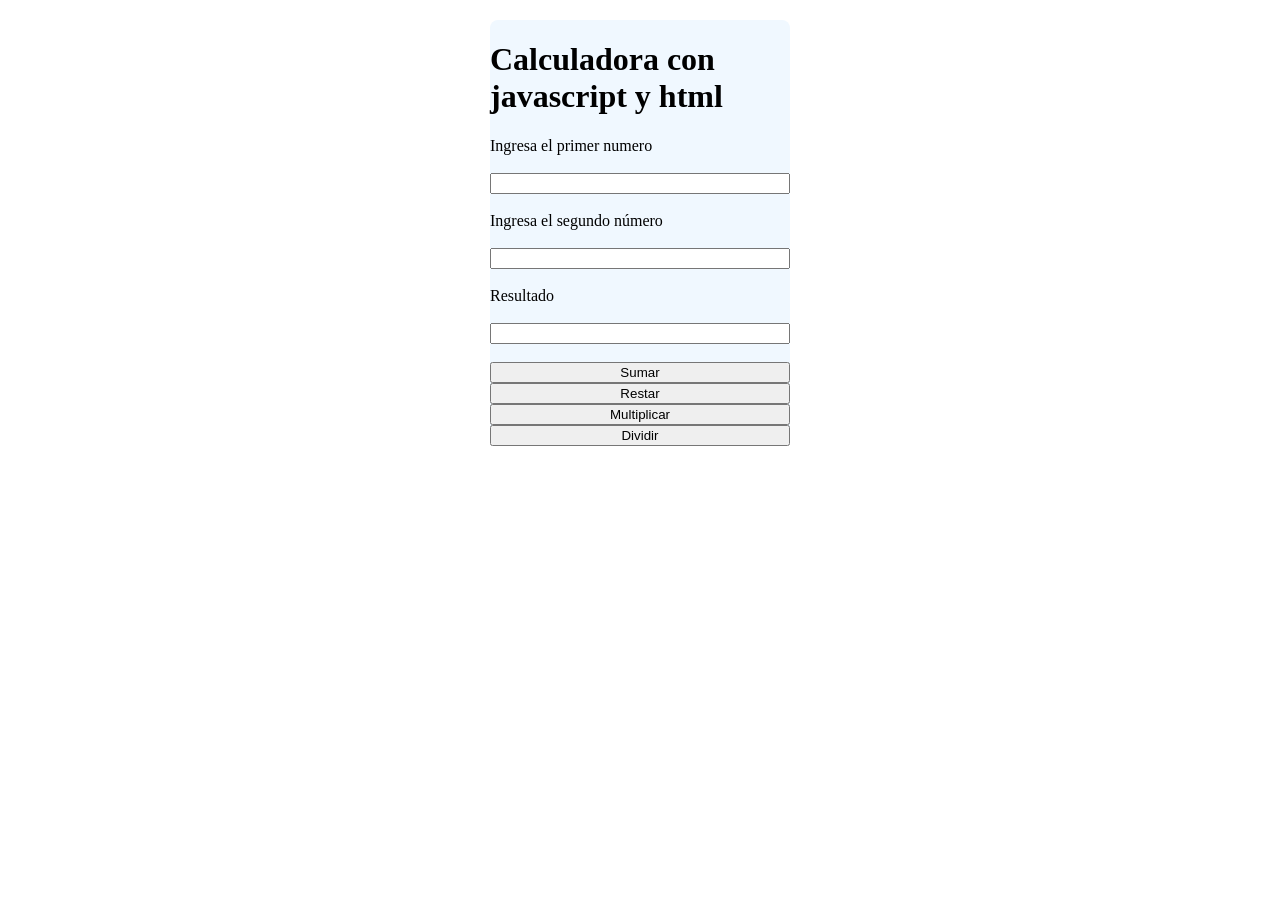
<file: calculadora/index.html>
<!doctype html>
<html lang="en">
    <head>
    <meta charset="UTF-8"/>
    <meta name="viewport">
    <link rel="stylesheet" href="/calculadora/static/css/style.css"/>
    <title>Calculadora con javascript y html</title>
    </head>
    <body>
        <div id="contenedor" class="formulario">
        <h1>Calculadora con javascript y html</h1>
        <label for="numero1">Ingresa el primer numero</label>
        <br>
        <input type="number" id="numero1">
        <br>
        <label for="numero1">Ingresa el segundo número</label>
        <br>
        <input type="number" id="numero2">
        <br>
        <label for="resultado">Resultado</label>
        <br>
        <input type="number" id="resultado" readonly>
        <br>
        <button id="sumar" onclick="sumar()">Sumar</button>
        <button id="restar" onclick="restar()">Restar</button>
        <button id="multiplicar" onclick="multiplicar()">Multiplicar</button>
        <button id="dividir"onclick="dividir()">Dividir</button>
        <script src="static/js/script.js"></script>
        </div>
    </body>

</html>
</file>
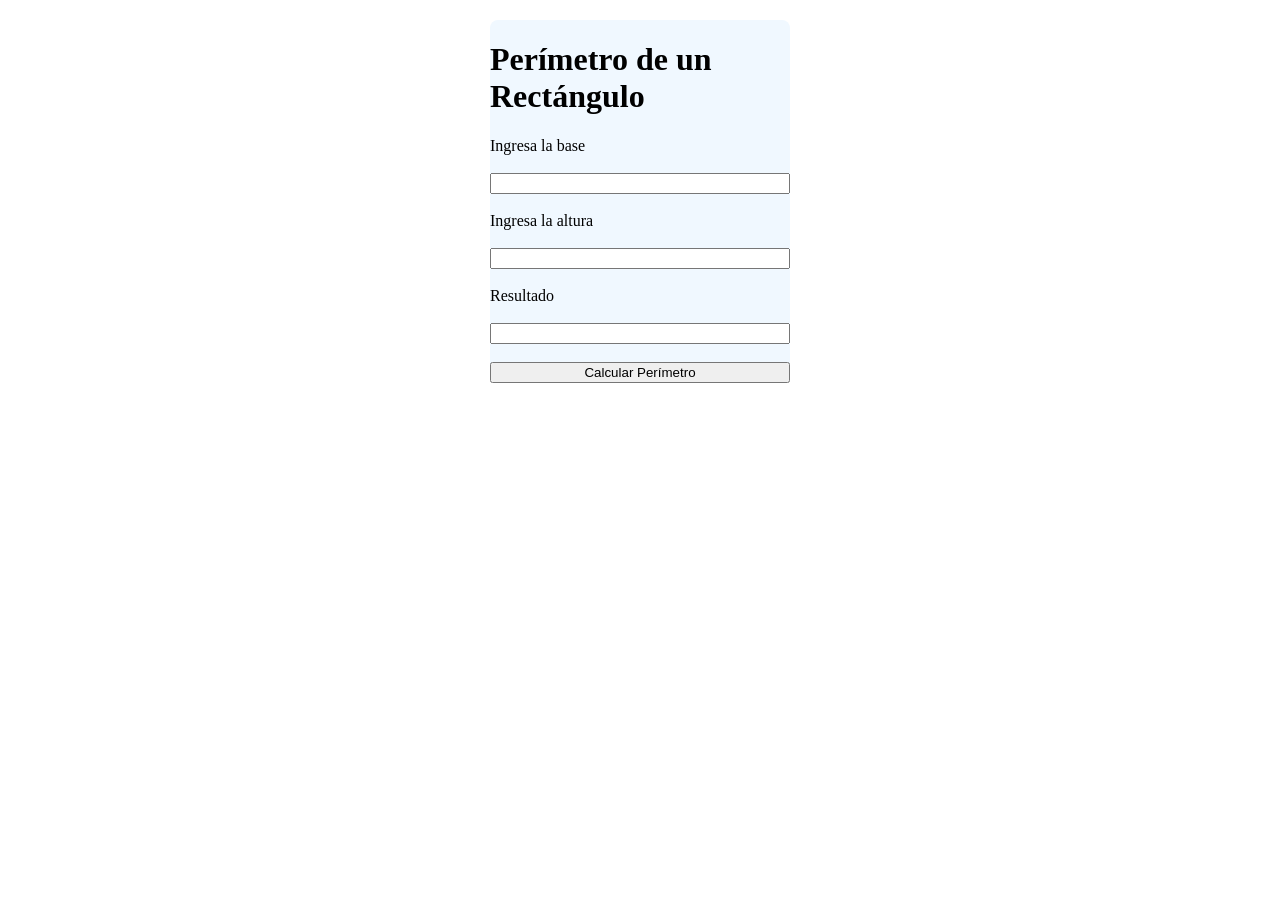
<file: examenrectangulo/index.html>
<!doctype html>
<html lang="es">
    <head>
    <meta charset="UTF-8"/>
    <meta name="viewport" content="width=device-width, initial-scale=1.0">
    <link rel="stylesheet" href="/calculadora/static/css/style.css"/>
    <title>Calculadora de Perímetro de un Rectángulo</title>
    </head>
    <body>
        <div id="contenedor" class="formulario">
        <h1>Perímetro de un Rectángulo</h1>
       
        <label for="base">Ingresa la base</label>
        <br>
        <input type="number" id="base">
        <br>
       
        <label for="altura">Ingresa la altura</label>
        <br>
        <input type="number" id="altura">
        <br>
       
        <label for="resultado">Resultado</label>
        <br>
        <input type="number" id="resultado" readonly>
        <br>
       
        <button id="calcular" onclick="calcularPerimetro()">Calcular Perímetro</button>

        <script src="static/js/script.js"></script>
        </div>
    </body>
</html>
</file>
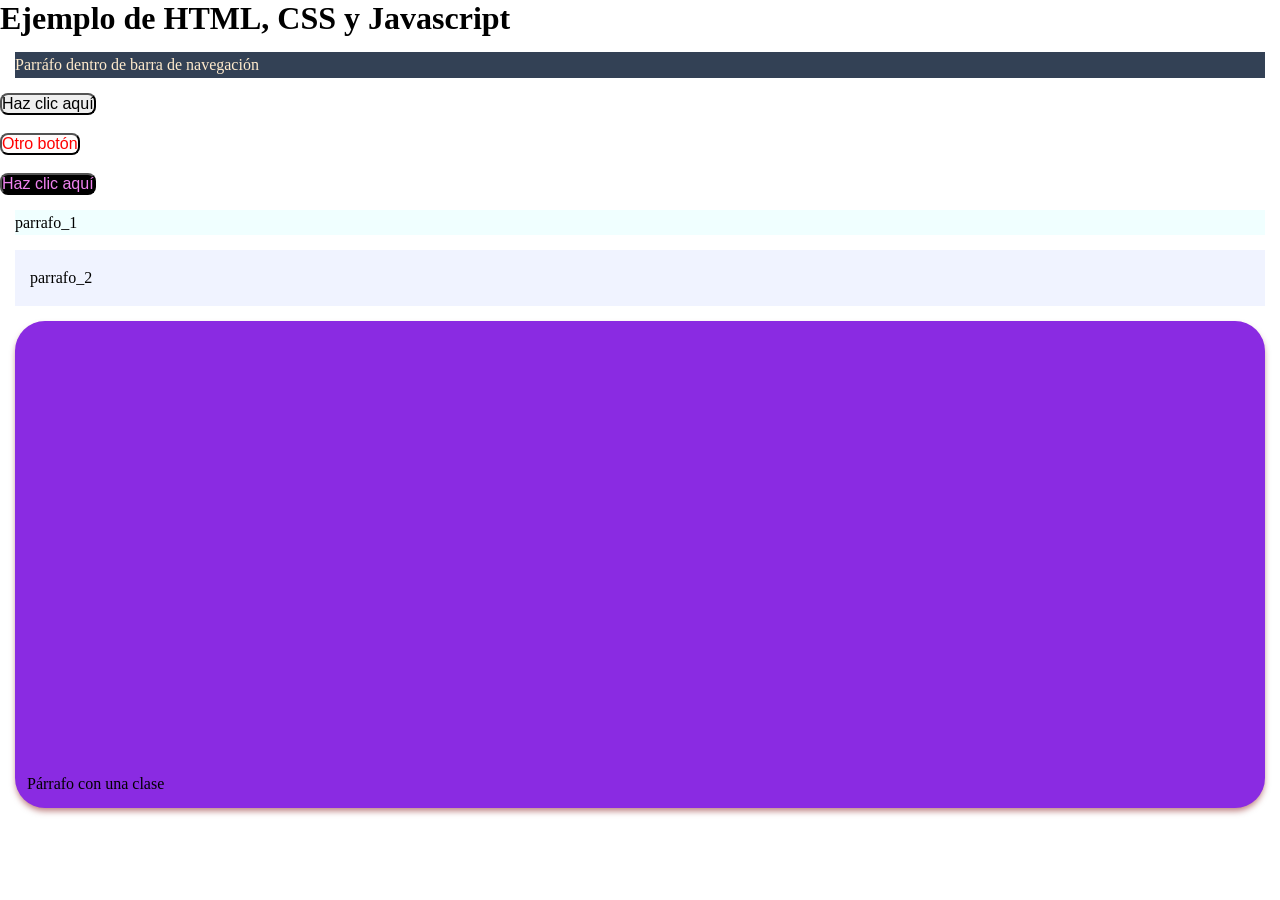
<file: ejercicios/ejercicio_02/index.html>
<!doctype html>
<html lang="en">
    <head>
        <meta charset="UTF-8" />
        <meta name="viewport" content=""width=devie-with, initial-scale=1.0">
        <title>Hola mundo</title>
        <link rel="icon" type="images/png" href="/images/favicon.png"/>
        <link rel="stylesheet" href="css/estilo.css">
    </head>
    <body>
        <h1>Ejemplo de HTML, CSS y Javascript</h1>
        <nav>
            <p>Parráfo dentro de barra de navegación</p>
        </nav>

        <button id="mi_boton">Haz clic aquí</button>
        <br>
        <br>
        <button id="mi_boton2">Otro botón</button>
        <br>
        <br>
        <button id="mi_boton3">Haz clic aquí</button>

        <p id="parrafo_1">parrafo_1</p>

        <p id="parrafo_2">parrafo_2</p>

        <p class="destacado">Párrafo con una clase</p>

        
        <script src="js/ejemplo.js"></script>
    </body>
</html>
</file>
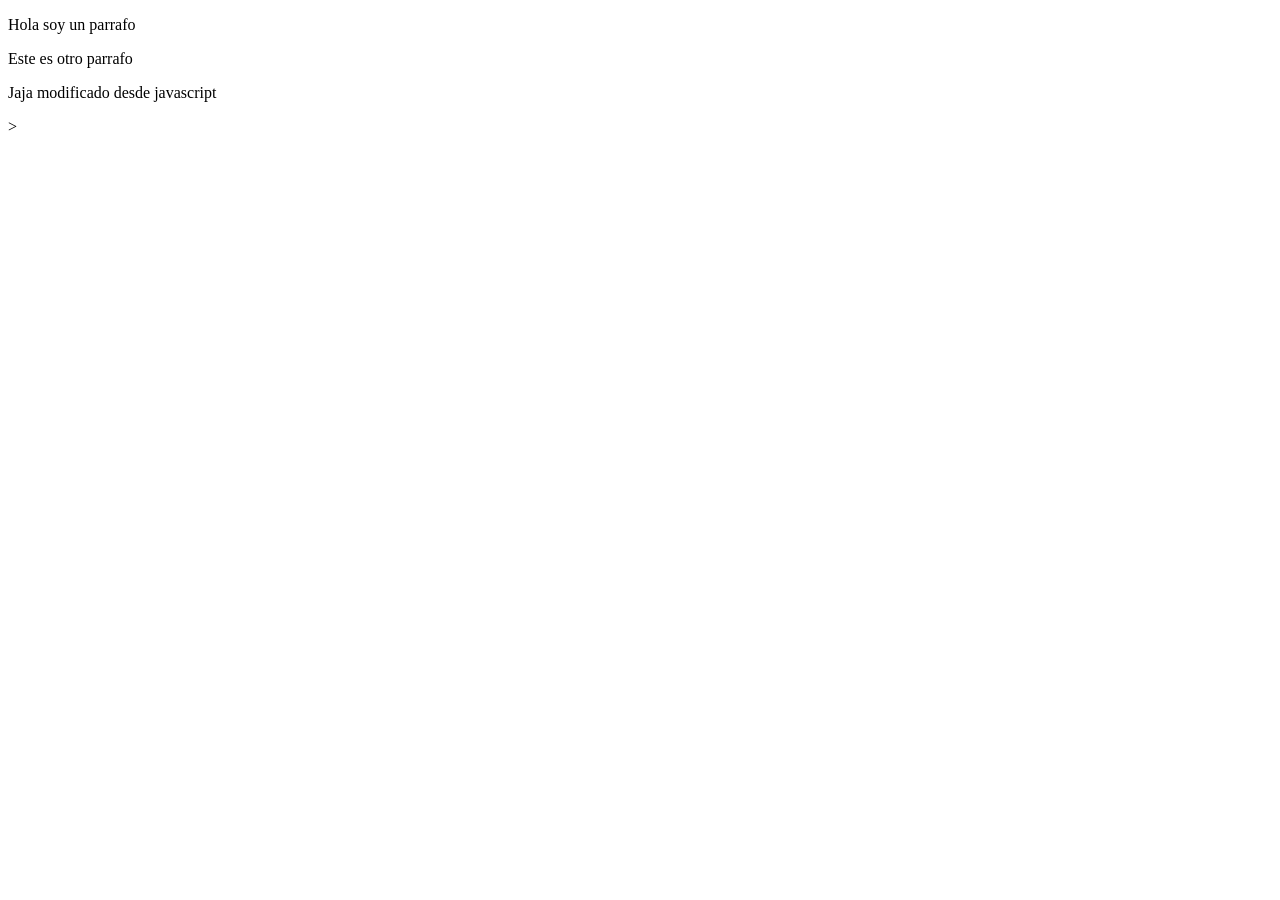
<file: ejercicios/ejercicio_03/index.html>
<!doctype html>
<html lang="en">
    <head>
        <meta charset="UTF-8" />
        <meta name="viewport" content=""width=devie-with, initial-scale=1.0">
        <link rel="icon" type="images/png" href="static/images/favicon.png"/>
        <link rel="stylesheet" href="static/css/style.css">
        <title>Hola javascript</title>
    </head>
    <body>

        <p>Hola soy un parrafo</p>

        <p name="parrafo1">Este es otro parrafo</p>

        <p id="parrafo2">Y este es un parrafo más</p>
        
        <script src="static/js/script.js"></script>>
    </body>
</html>
</file>
<file: calculadora/static/css/style.css>
/* contenedor*/
.formulario {
    background-color: aliceblue;
    display: flex;
    flex-direction: column;
    max-width: 300px;
    margin: 20px auto; /* centra en la pantalla*/
    border-radius: 8px;
}

/*etiquetas*/
.formulario label{
    font-size: 14 px;
    color:black;
}

/*input*/
.forumulario input{
    padding: 8px;
    font-size: 14px;
    border: 1px #3333;
    border-radius: 8px;
}

/*button*/
.forumulario button{
    padding: 10px;
    font-size: 14px;
    color:black;
    background-color: aqua;
    border-radius: 8px;
    cursor: pointer;
}

/* efecto button*/
.formulario button:hover{
    background-color:blueviolet,

}
</file>
<file: ejercicios/ejercicio_02/css/estilo.css>
:root {
  --color-primario: #BBF144;
  --color-secundario: #ED369D;
  --color-de-fondo: #2193D4;
  --color-4: #2978ED;
  --color-5: #DA1594;
}

#mi_boton{
    background-color:(--color-primario) ; /*Color de fondo*/
    color:(--color-secundario);
    font-size: 16px;
    border-radius: 8px;
}

#mi_boton2{
    background-color:rgb(255, 253, 253) ; /*Color de fondo*/
    color:red; /* Red */
    font-size: 16px;
    border-radius: 8px;
}

#mi_boton3{
    background-color:rgb(0, 0, 0); /*Color de fondo*/
    color:violet; /* Violet */
    font-size: 16px;
    border-radius: 8px;
}

button:hover {
    background-color: blue;
    cursor: pointer;
}

/*1. Selector universal */

*{
    margin:0;
    padding: 0;
    box-sizing: border-box;
}

    /*2. Selector de Tipo (etiqueta de html) */

p {
    line-height: 1.6;
    color: rgb(0, 0, 0);
    background-color: #334155;
    margin: 15px;
}

/* 3. Selector de clase (prefijo .), es reutilizable */

.destacado {
    background-color: blueviolet;
    border-radius: 30px;
    box-shadow: 0 4px 6px -1px rgba(123,0,0,0.5);
    padding: 12px;
    padding-top:50vh;
}

/* 4. Slector de ID, aplica para un solo elemento */

#parrafo_1{
    background-color: azure;
}

#parrafo_2{
    background-color: rgb(240, 243, 255);
    padding:15px;
}

/* .5 Selector descendiente, a las etiquetas "p" dentro de un "nav" */

nav p{
    font-size: 16px;
    color:blanchedalmond;
}

/* Unidades de medida
1. px (píxeles): Medida absoluta fija. Recomendada para bordes.

2. rem (Root EM): Medida relativa al tamaño de fuente del navegador.
                1rem = 16px
3. % (Porcentaje): Relativo al tamaño de la caja del padre.

3. vw /vh (Viewport width/height): Relativo a la pantalla completa.
                100 vh = 100% de la altura visible del monitor.

/*
</file>
<file: ejercicios/ejercicio_03/static/css/style.css>
:root {
    --color_primario: #66192a;
    --color-secundario: #75AE57;
    --color-de-fondo: #6D71CF;
    --color-4: #3d4999;
    --color-5: #6927Cc;
}
</file>
